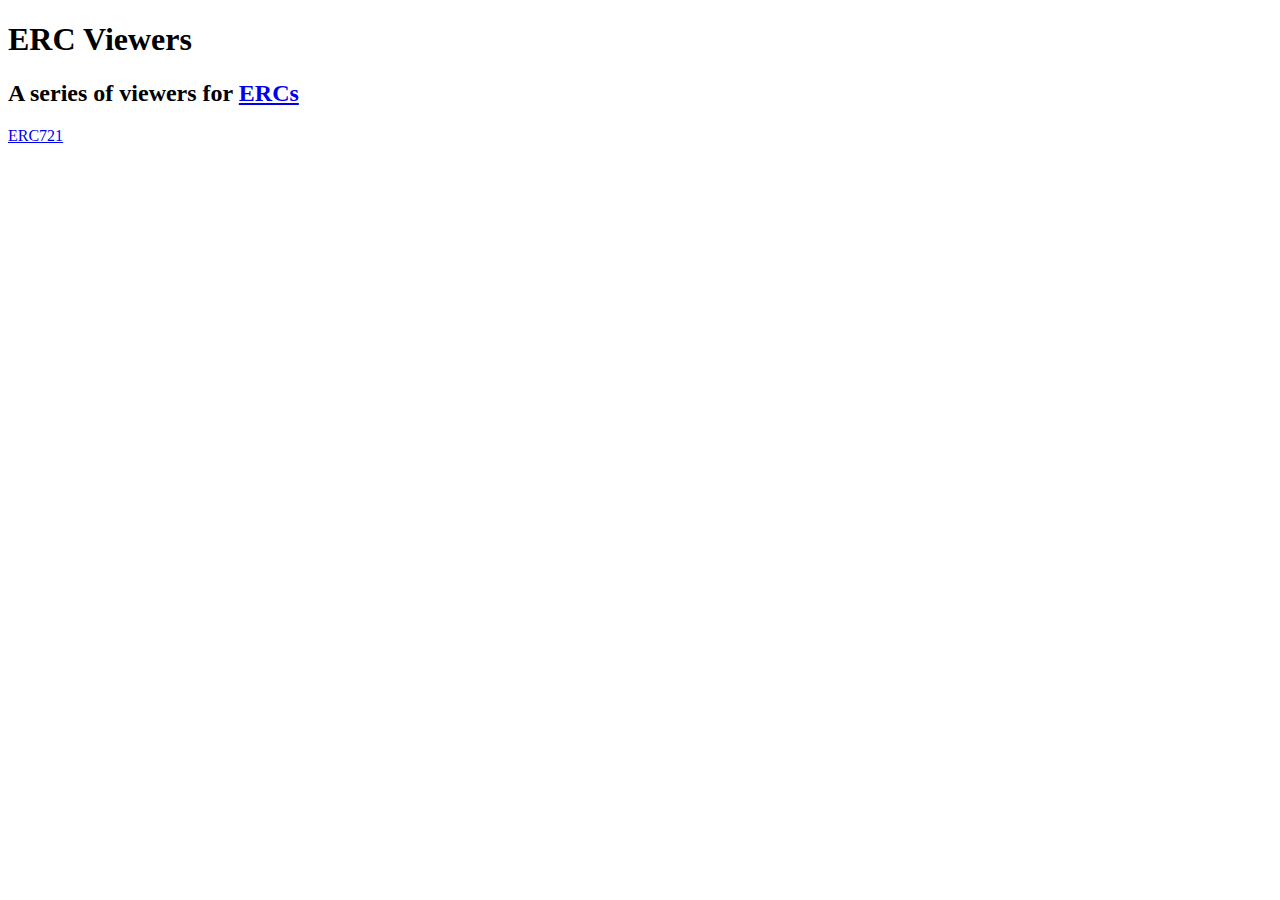
<file: index.html>
<!DOCTYPE html>
<html lang="en">
<head>
    <meta charset="UTF-8">
    <meta http-equiv="X-UA-Compatible" content="IE=edge">
    <meta name="viewport" content="width=device-width, initial-scale=1.0">
    <title>Home</title>
</head>
<body>
    <h1>ERC Viewers</h1>
    <h2>A series of viewers for <a href="https://eips.ethereum.org/erc">ERCs</a></h2>
    <div class="container">
        <div><a href="erc721.html">ERC721</a></div>
    </div>
</body>
</html>
</file>
